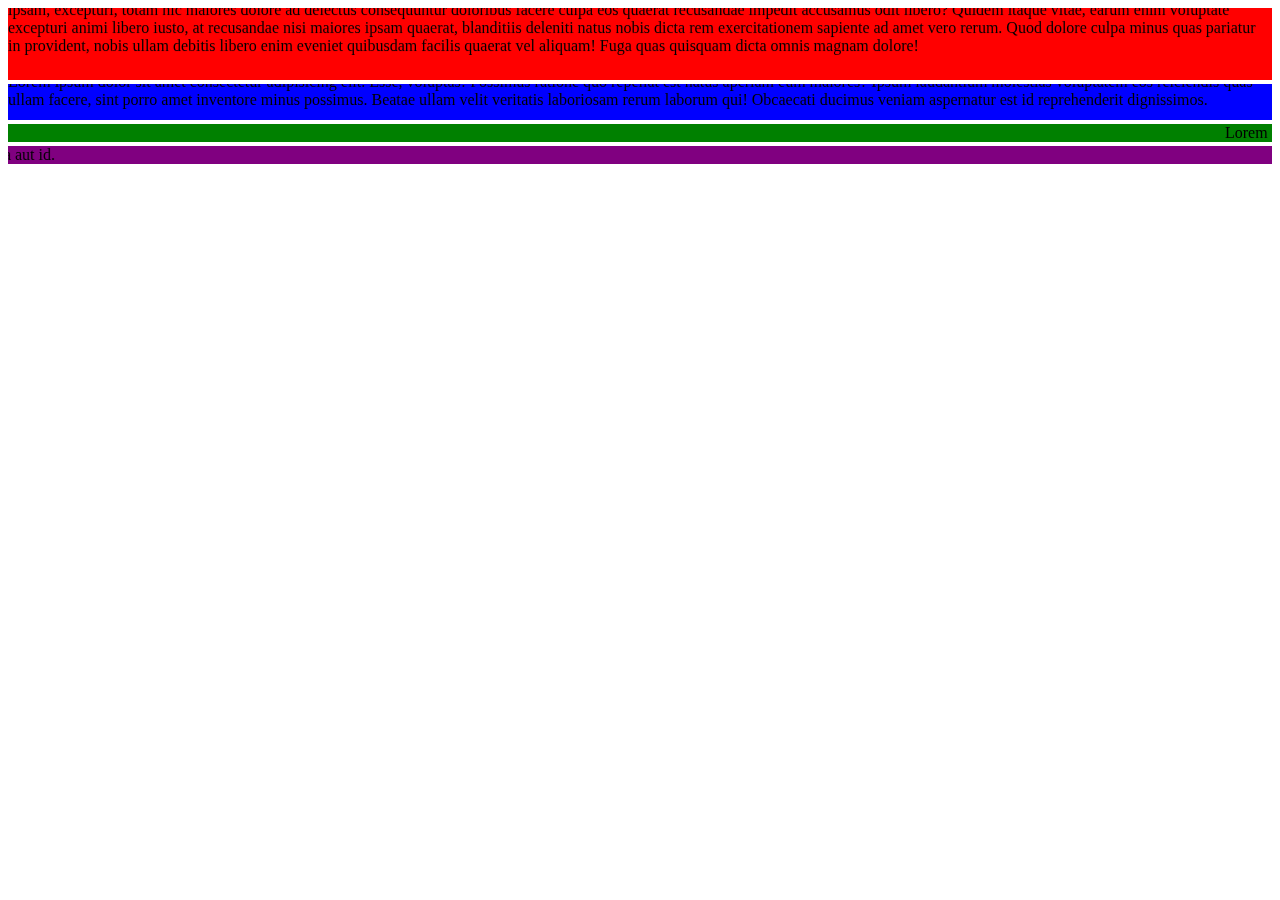
<file: template/index.html>
<!DOCTYPE html>
<html lang="pt-br">
<head>
    <meta name="Heitor" content="github.com/Heitor-Pi">
    <meta charset="UTF-8">
    <meta name="viewport" content="width=device-width, initial-scale=1.0">
    <title>Aba</title>
</head>
<body>
    <marquee bgColor="red" behavior="" direction="down">Lorem, ipsum dolor sit amet consectetur adipisicing elit. Distinctio odio nam esse, voluptatem cupiditate totam culpa, veniam, quisquam ut pariatur reiciendis optio. Laborum qui fugiat minus optio ipsam, excepturi, totam hic maiores dolore ad delectus consequuntur doloribus facere culpa eos quaerat recusandae impedit accusamus odit libero? Quidem itaque vitae, earum enim voluptate excepturi animi libero iusto, at recusandae nisi maiores ipsam quaerat, blanditiis deleniti natus nobis dicta rem exercitationem sapiente ad amet vero rerum. Quod dolore culpa minus quas pariatur in provident, nobis ullam debitis libero enim eveniet quibusdam facilis quaerat vel aliquam! Fuga quas quisquam dicta omnis magnam dolore!</marquee>
    <marquee bgColor="blue" behavior="" direction="up">Lorem ipsum dolor sit amet consectetur adipisicing elit. Esse, voluptas! Possimus ratione quo repellat est natus aperiam eum maiores? Ipsum laudantium molestias voluptatem eos reiciendis quas ullam facere, sint porro amet inventore minus possimus. Beatae ullam velit veritatis laboriosam rerum laborum qui! Obcaecati ducimus veniam aspernatur est id reprehenderit dignissimos.</marquee>
    <marquee bgColor="green" behavior="" direction="left">Lorem ipsum dolor, sit amet consectetur adipisicing elit. Blanditiis laborum similique accusantium quo quisquam quis sapiente, earum soluta consectetur quidem nam reiciendis a in ipsam iste eius sint ex libero velit aperiam tempora. Possimus temporibus, iusto quam laborum odit quis repellat officia, magnam, est placeat officiis maiores ducimus odio eveniet.</marquee>
    <marquee bgColor="purple" behavior="" direction="right">Lorem ipsum dolor sit amet consectetur adipisicing elit. Fugit ducimus maxime veniam corrupti, velit pariatur similique voluptatem assumenda autem aliquam, laudantium iusto fugiat sit. Animi ea consequuntur ipsam expedita? Debitis aperiam voluptas veniam quibusdam provident odit totam perspiciatis deserunt, veritatis magnam asperiores consequuntur! Earum dolorum quisquam et, repellat hic est praesentium eaque ex omnis assumenda! Minus, aperiam reprehenderit pariatur iusto perspiciatis atque eos amet dignissimos natus a neque ea quibusdam ipsum deleniti eum vitae ut animi at autem veritatis, inventore facilis facere nihil debitis. Dignissimos soluta ab quis, distinctio beatae exercitationem consequuntur dolores magni velit repellendus nesciunt assumenda aut id.</marquee>
</body>
</html>
</file>
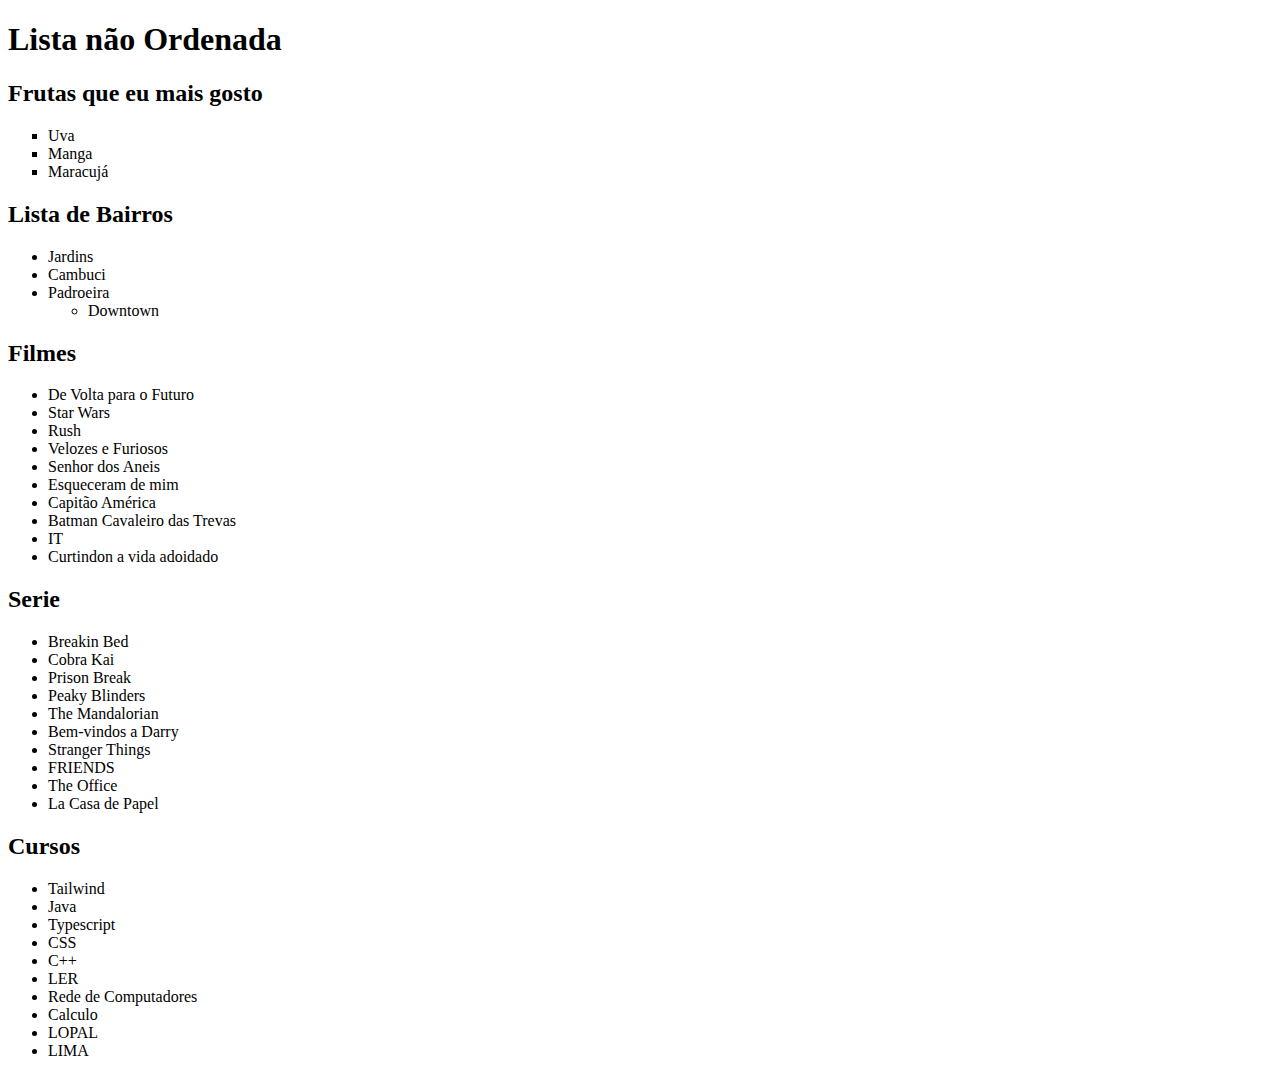
<file: listas/nao-ordenada.html>
<!DOCTYPE html>
<html lang="pt-br">
<head>
    <meta charset="UTF-8">
    <meta name="viewport" content="width=device-width, initial-scale=1.0">
    <title>Não Ordenada</title>
</head>
<body>
    <h1>Lista não Ordenada</h1>
    <h2>Frutas que eu mais gosto</h2>
    <ul type="square">
        <li>Uva</li>
        <li>Manga</li>
        <li>Maracujá</li>
    </ul>
    <h2>Lista de Bairros</h2>
    <ul>
        <li>Jardins</li>
        <li>Cambuci</li>
        <li>Padroeira</li>
        <ul>
            <li>Downtown</li>
        </ul>
    </ul>
    <h2>Filmes</h2>
    <ul>
        <li>De Volta para o Futuro</li>
        <li>Star Wars</li>
        <li>Rush</li>
        <li>Velozes e Furiosos</li>
        <li>Senhor dos Aneis</li>
        <li>Esqueceram de mim</li>
        <li>Capitão América</li>
        <li>Batman Cavaleiro das Trevas</li>
        <li>IT</li>
        <li>Curtindon a vida adoidado</li>
    </ul>
    <h2>Serie</h2>
    <ul>
        <li>Breakin Bed</li>
        <li>Cobra Kai</li>
        <li>Prison Break</li>
        <li>Peaky Blinders</li>
        <li>The Mandalorian</li>
        <li>Bem-vindos a Darry</li>
        <li>Stranger Things</li>
        <li>FRIENDS</li>
        <li>The Office</li>
        <li>La Casa de Papel</li>
    </ul>
    <h2>Cursos</h2>
    <ul>
        <li>Tailwind</li>
        <li>Java</li>
        <li>Typescript</li>
        <li>CSS</li>
        <li>C++</li>
        <li>LER</li>
        <li>Rede de Computadores</li>
        <li>Calculo</li>
        <li>LOPAL</li>
        <li>LIMA</li>
    </ul>
</body>
</html>
</file>
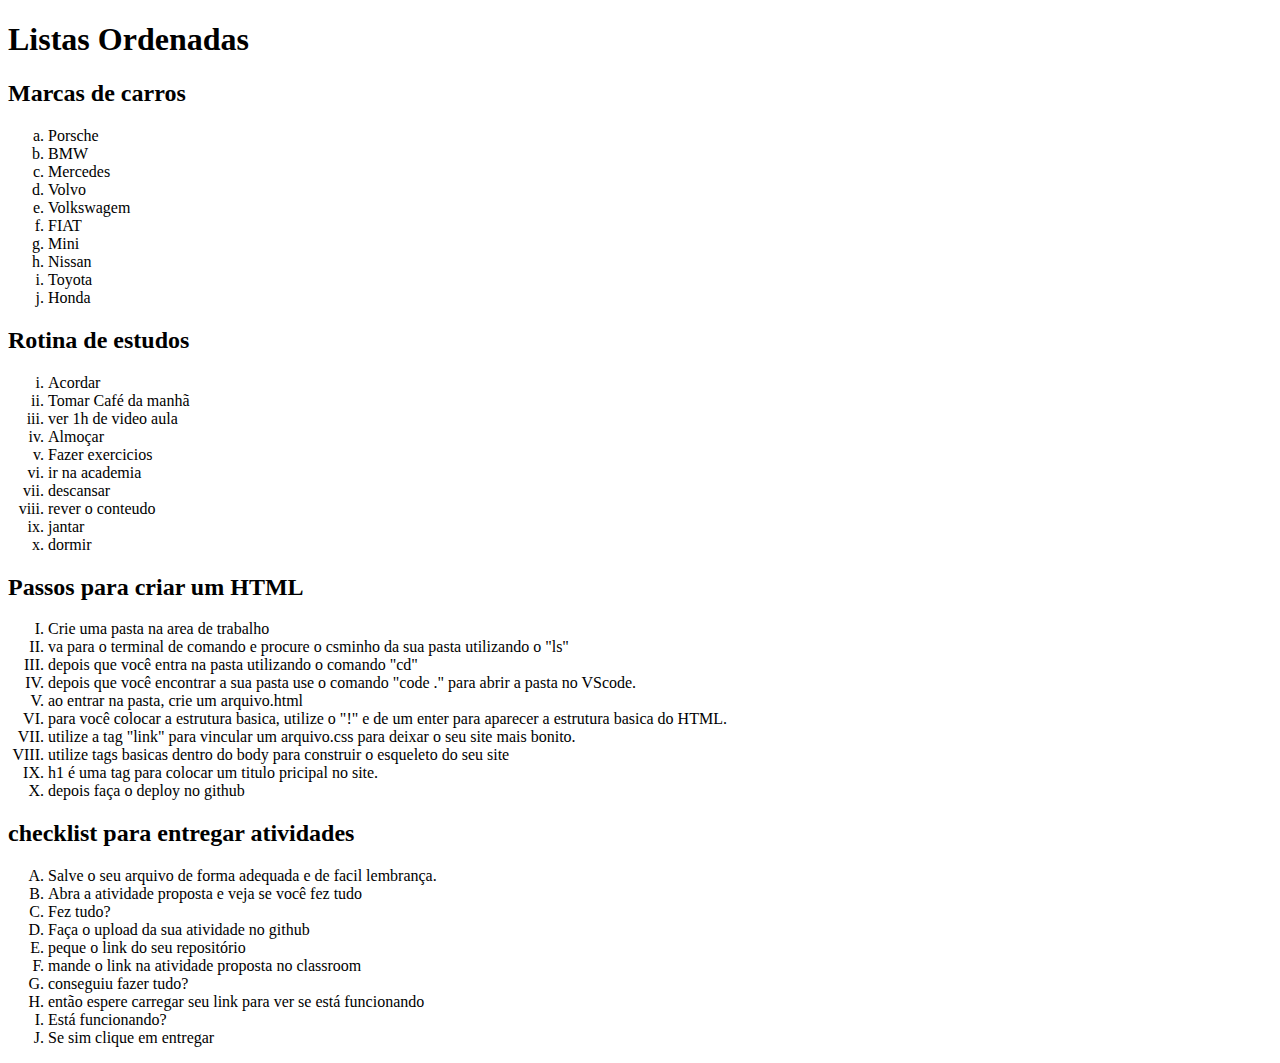
<file: listas/ordenada.html>
<!DOCTYPE html>
<html lang="pt-br">
<head>
    <meta charset="UTF-8">
    <meta name="viewport" content="width=device-width, initial-scale=1.0">
    <title>Ordenadas</title>
</head>
<body>
    <h1>Listas Ordenadas</h1>
    <h2>Marcas de carros</h2>
    <ol type="a">
        <li>Porsche</li>
        <li>BMW</li>
        <li>Mercedes</li>
        <li>Volvo</li>
        <li>Volkswagem</li>
        <li>FIAT</li>
        <li>Mini</li>
        <li>Nissan</li>
        <li>Toyota</li>
        <li>Honda</li>
    </ol>

    <h2>Rotina de estudos</h2>
    <ol type="i">
        <li>Acordar</li>
        <li>Tomar Café da manhã</li>
        <li>ver 1h de video aula</li>
        <li>Almoçar</li>
        <li>Fazer exercicios</li>
        <li>ir na academia</li>
        <li>descansar</li>
        <li>rever o conteudo</li>
        <li>jantar</li>
        <li>dormir</li>
    </ol>
    <h2>Passos para criar um HTML</h2>
    <ol type="I">
        <li>Crie uma pasta na area de trabalho</li>
        <li>va para o terminal de comando e procure o csminho da sua pasta utilizando o "ls"</li>
        <li>depois que você entra na pasta utilizando o comando "cd"</li>
        <li>depois que você encontrar a sua pasta use o comando "code ." para abrir a pasta no VScode.</li>
        <li>ao entrar na pasta, crie um arquivo.html</li>
        <li>para você colocar a estrutura basica, utilize o "!" e de um enter para aparecer a estrutura basica do HTML.</li>
        <li>utilize a tag "link" para vincular um arquivo.css para deixar o seu site mais bonito.</li>
        <li>utilize tags basicas dentro do body para construir o esqueleto do seu site</li>
        <li>h1 é uma tag para colocar um titulo pricipal no site.</li>
        <li>depois faça o deploy no github</li>
    </ol>
    <h2>checklist para entregar atividades</h2>
    <ol type="A">
        <li>Salve o seu arquivo de forma adequada e de facil lembrança.</li>
        <li>Abra a atividade proposta e veja se você fez tudo</li>
        <li>Fez tudo?</li>
        <li>Faça o upload da sua atividade no github</li>
        <li>peque o link do seu repositório</li>
        <li>mande o link na atividade proposta no classroom</li>
        <li>conseguiu fazer tudo?</li>
        <li>então espere carregar seu link para ver se está funcionando</li>
        <li>Está funcionando?</li>
        <li>Se sim clique em entregar</li>
    </ol>
</body>
</html>
</file>
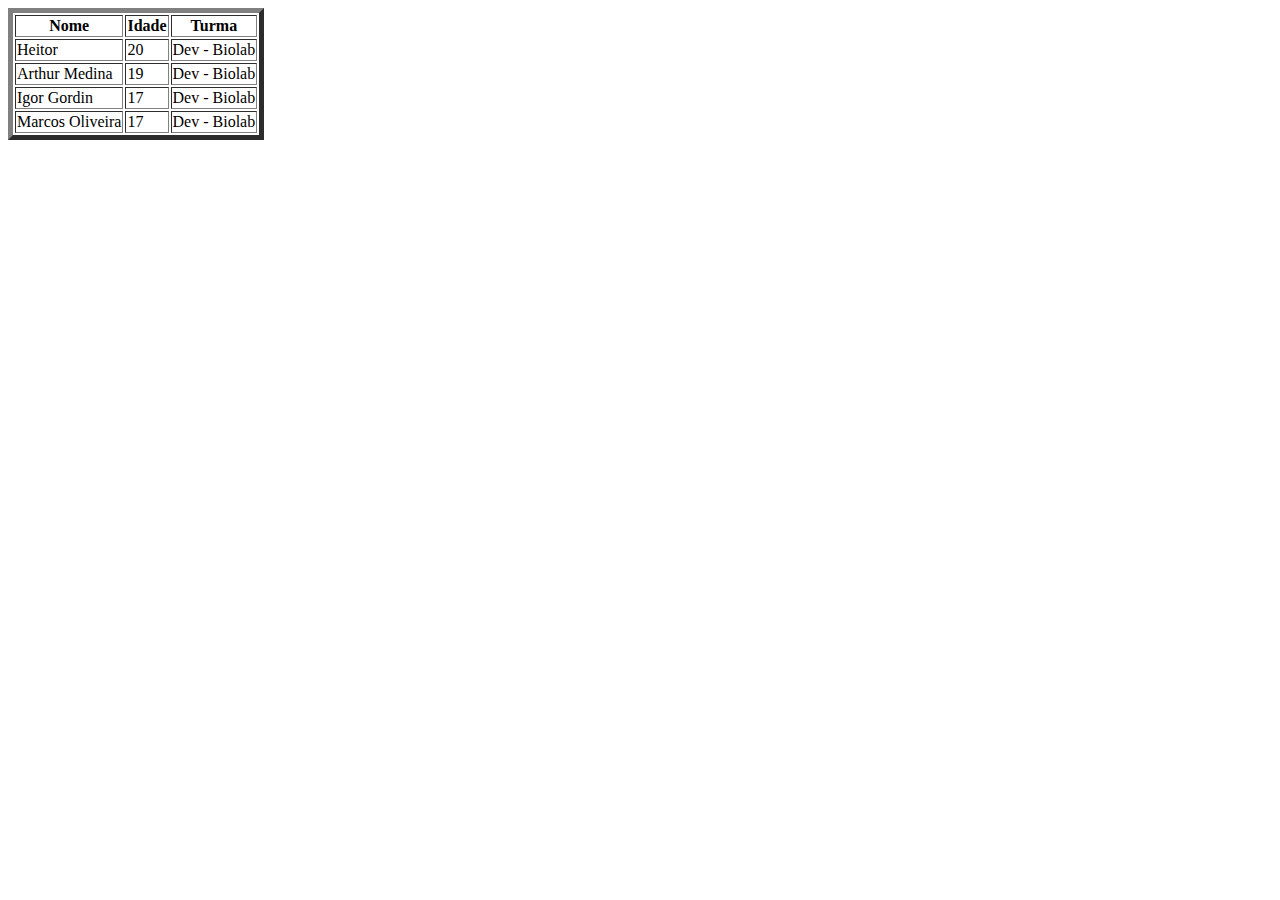
<file: tabelas/ex.html>
<!DOCTYPE html>
<html lang="pt-bt">
<head>
    <meta charset="UTF-8">
    <meta name="viewport" content="width=device-width, initial-scale=1.0">
    <title>Ex1</title>
</head>
<body>
    <table border="5">
        <thead>
            <tr>
                <th>Nome</th>
                <th>Idade</th>
                <th>Turma</th>
            </tr>
        </thead>
        <tbody>
            <tr>
                <td>Heitor</td>
                <td>20</td>
                <td>Dev - Biolab</td>
            </tr>
            <tr>
                <td>Arthur Medina</td>
                <td>19</td>
                <td>Dev - Biolab</td>
            </tr>
            <tr>
                <td>Igor Gordin</td>
                <td>17</td>
                <td>Dev - Biolab</td>
            </tr>
            <tr>
                <td>Marcos Oliveira</td>
                <td>17</td>
                <td>Dev - Biolab</td>
            </tr>
        </tbody>
    </table>
</body>
</html>
</file>
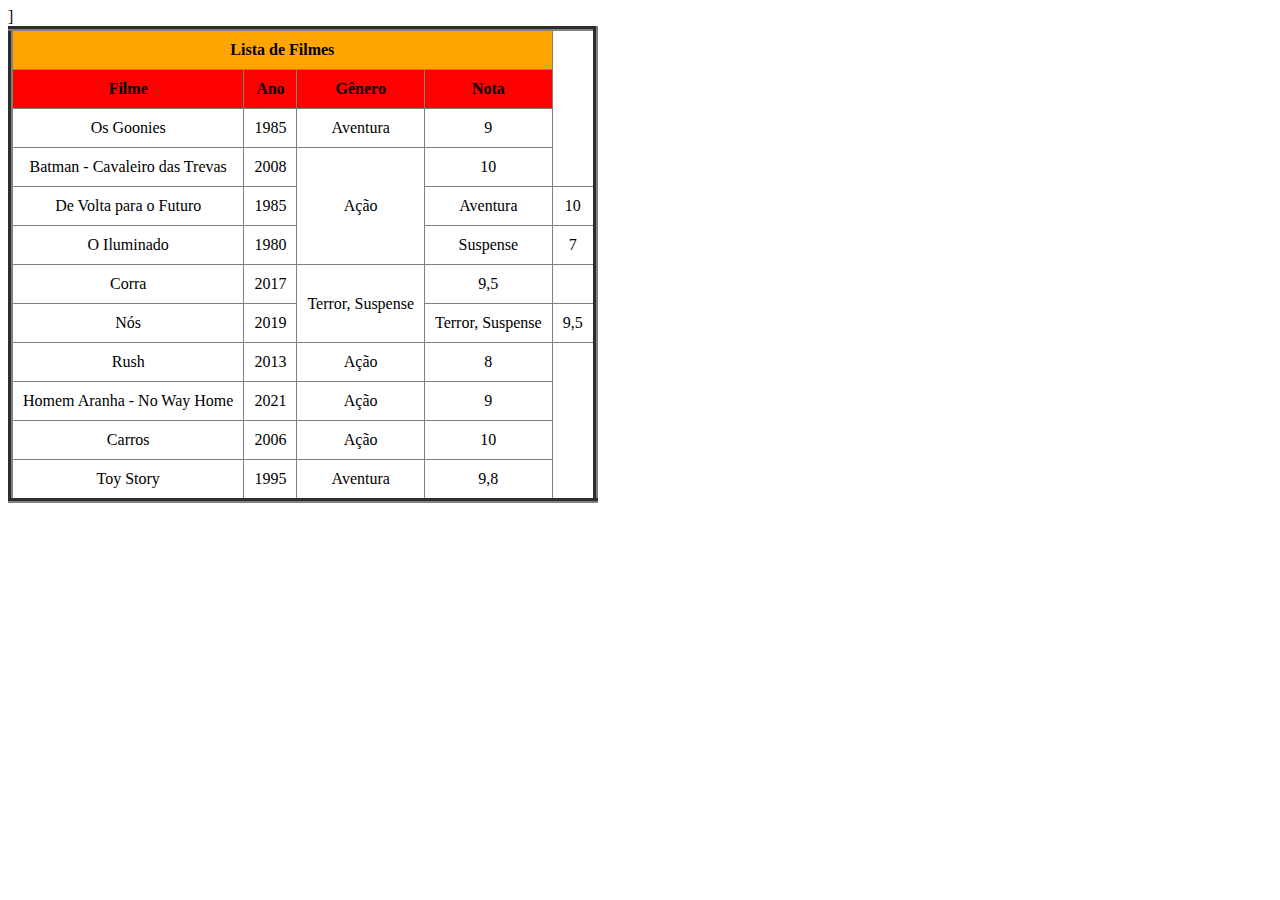
<file: tabelas/ex2.html>
<!DOCTYPE html>
<html lang="pt-br">
<head>
    <meta charset="UTF-8">
    <meta name="viewport" content="width=device-width, initial-scale=1.0">]
    <link rel="stylesheet" href="./css/styles.css">
    <title>Ex2</title>
</head>
<body>
    <table border="5">
    <thead>
        <tr>
            <th colspan="4" id="titulo">Lista de Filmes</th>
        </tr>
        <tr>
            <th>Filme</th>
            <th>Ano</th>
            <th rowspan="2">Gênero</th>
            <th>Nota</th>
        </tr>
    </thead>
    <tbody>
        <tr>
            <td>Os Goonies</td>
            <td>1985</td>
            <td>Aventura</td>
            <td>9</td>
        </tr>
        <tr>
            <td>Batman - Cavaleiro das Trevas</td>
            <td>2008</td>
            <td rowspan="3">Ação</td>
            <td>10</td>
        </tr>
        <tr>
            <td>De Volta para o Futuro</td>
            <td>1985</td>
            <td>Aventura</td>
            <td>10</td>
        </tr>
        <tr>
            <td>O Iluminado</td>
            <td>1980</td>
            <td>Suspense</td>
            <td>7</td>
        </tr>
        <tr>
            <td>Corra</td>
            <td>2017</td>
            <td rowspan="2">Terror, Suspense</td>
            <td>9,5</td>
        </tr>
        <tr>
            <td>Nós</td>
            <td>2019</td>
            <td>Terror, Suspense</td>
            <td>9,5</td>
        </tr>
        <tr>
            <td>Rush</td>
            <td>2013</td>
            <td>Ação</td>
            <td>8</td>
        </tr>
        <tr>
            <td>Homem Aranha - No Way Home</td>
            <td>2021</td>
            <td>Ação</td>
            <td>9</td>
        </tr>
        <tr>
            <td>Carros</td>
            <td>2006</td>
            <td>Ação</td>
            <td>10</td>
        </tr>
        <tr>
            <td>Toy Story</td>
            <td>1995</td>
            <td>Aventura</td>
            <td>9,8</td>
        </tr>
    </tbody>
    </table>
</body>
</html>
</file>
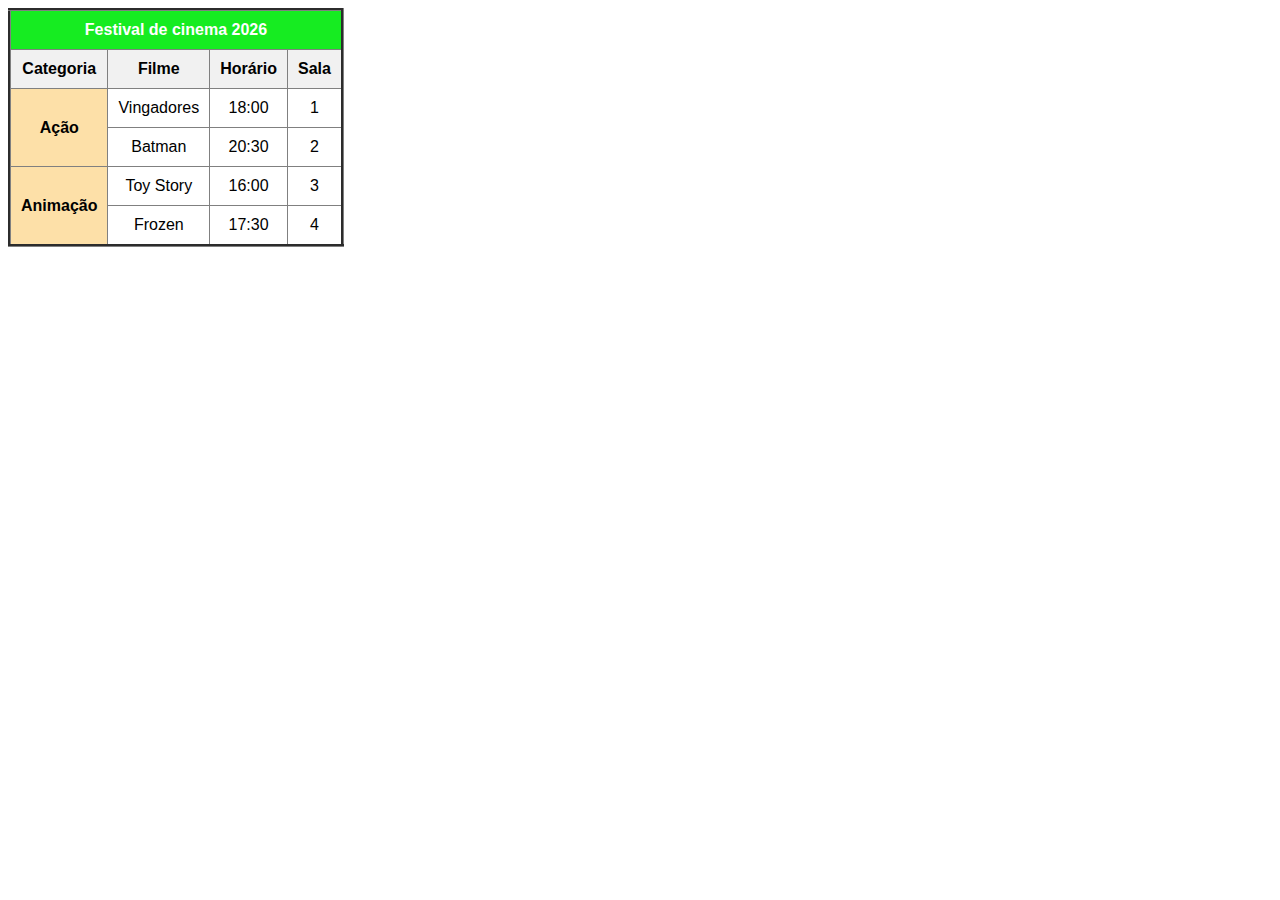
<file: tabelas/ex3.html>
<!DOCTYPE html>
<html lang="pt-br">
<head>
    <meta charset="UTF-8">
    <meta name="viewport" content="width=device-width, initial-scale=1.0">
    <link rel="stylesheet" href="./ex3/ex3.css">
    <title>Document</title>
</head>
<body>
    <table border="3">
        <thead>
            <tr>
                <th colspan="4" id="title">Festival de cinema 2026</th>
            </tr>
            <tr id="temas">
                <th>Categoria</th>
                <th>Filme</th>
                <th>Horário</th>
                <th>Sala</th>
            </tr>
        </thead>
        <tbody>
            <tr>
                <td rowspan="2" id="genero">Ação</td>
                <td>Vingadores</td>
                <td>18:00</td>
                <td>1</td>
            </tr>
            <tr>
                <td>Batman</td>
                <td>20:30</td>
                <td>2</td>
            </tr>
            <tr>
                <td rowspan="2" id="genero">Animação</td>
                <td>Toy Story</td>
                <td>16:00</td>
                <td>3</td>
            </tr>
            <tr>
                <td>Frozen</td>
                <td>17:30</td>
                <td>4</td>
            </tr>
        </tbody>
    </table>
</body>
</html>
</file>
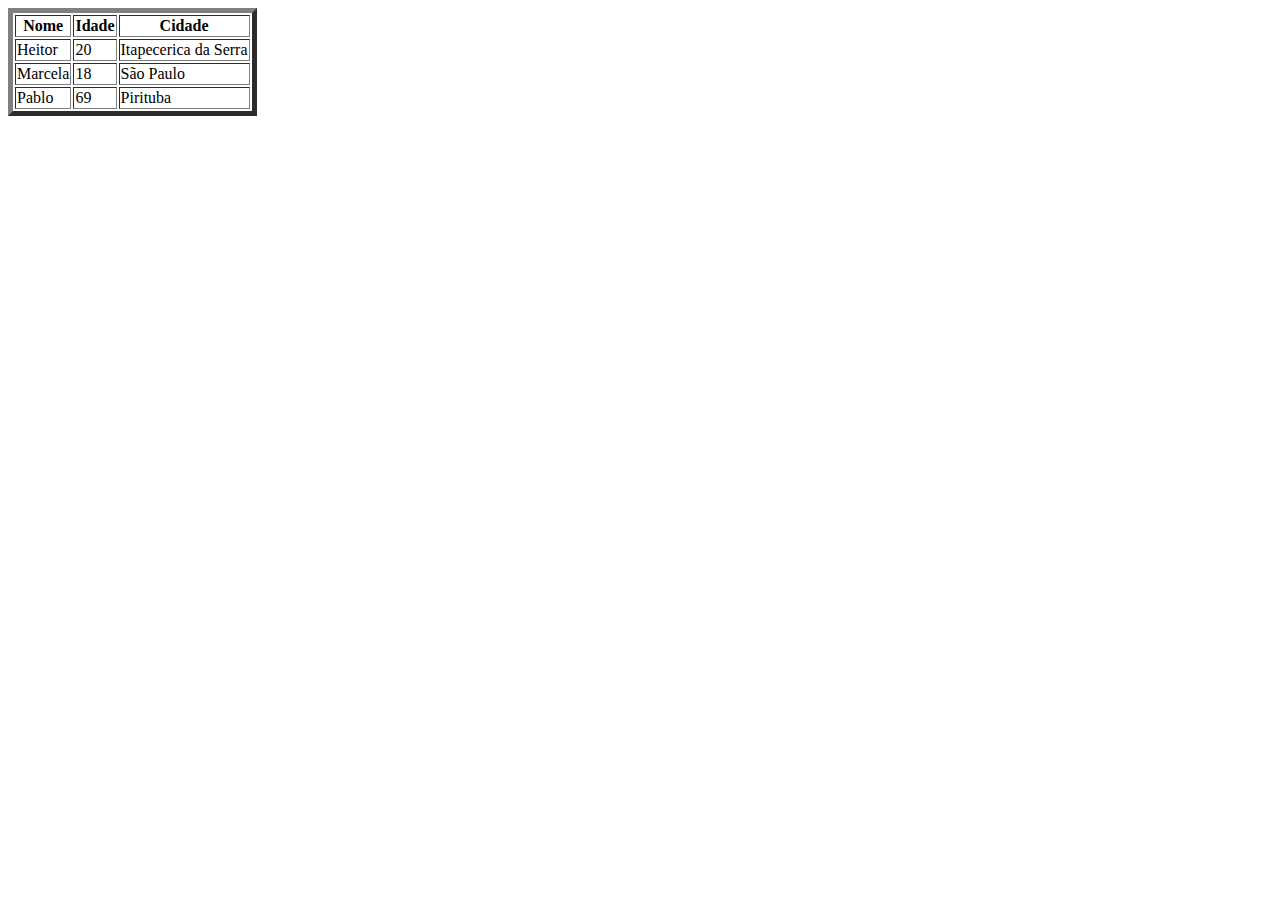
<file: tabelas/tabelas.html>
<!DOCTYPE html>
<html lang="pt-br">
<head>
    <meta charset="UTF-8">
    <meta name="viewport" content="width=device-width, initial-scale=1.0">
    <title>Tabelas</title>
</head>
<body>
    <table border="5">
        <thead>
            <tr>
                <th>Nome</th>
                <th>Idade</th>
                <th>Cidade</th>
            </tr>
        </thead>
        <tbody>
            <tr>
                <td>Heitor</td>
                <td>20</td>
                <td>Itapecerica da Serra</td>
            </tr>
            <tr>
                <td>Marcela</td>
                <td>18</td>
                <td>São Paulo</td>
            </tr>
            <tr>
                <td>Pablo</td>
                <td>69</td>
                <td>Pirituba</td>
            </tr>
            
        </tbody>
    </table>
</body>
</html>
</file>
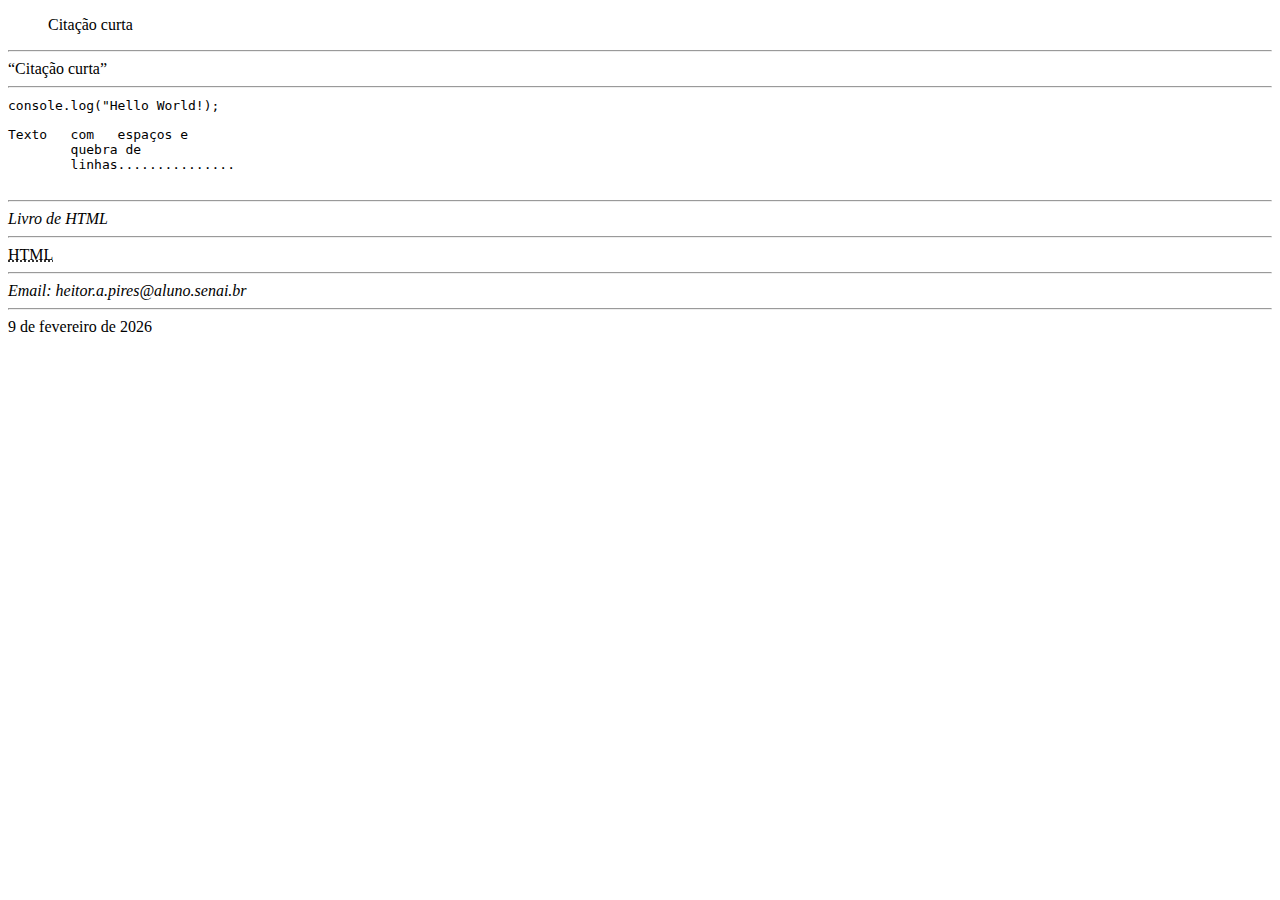
<file: aulas/texto/citacoes.codigo.html>
<!DOCTYPE html>
<html lang="pt-br">
<head>
    <meta charset="UTF-8">
    <meta name="viewport" content="width=device-width, initial-scale=1.0">
    <title>Citaçoẽs & Código</title>
</head>
<body>
    <blockquote>Citação curta</blockquote>
    <hr>
    <q>Citação curta</q>
    <hr>
    <code>console.log("Hello World!);</code>

    <pre>Texto   com   espaços e 
        quebra de 
        linhas...............
    </pre>
    <hr>
    <cite>Livro de HTML</cite>
    <hr>
    <abbr title="HyperText Markup Language">HTML</abbr>
    <hr>
    <address>
        Email: heitor.a.pires@aluno.senai.br
    </address>
    <hr>
    <time datetime="26-02-09">9 de fevereiro de 2026</time>
</body>
</html>
</file>
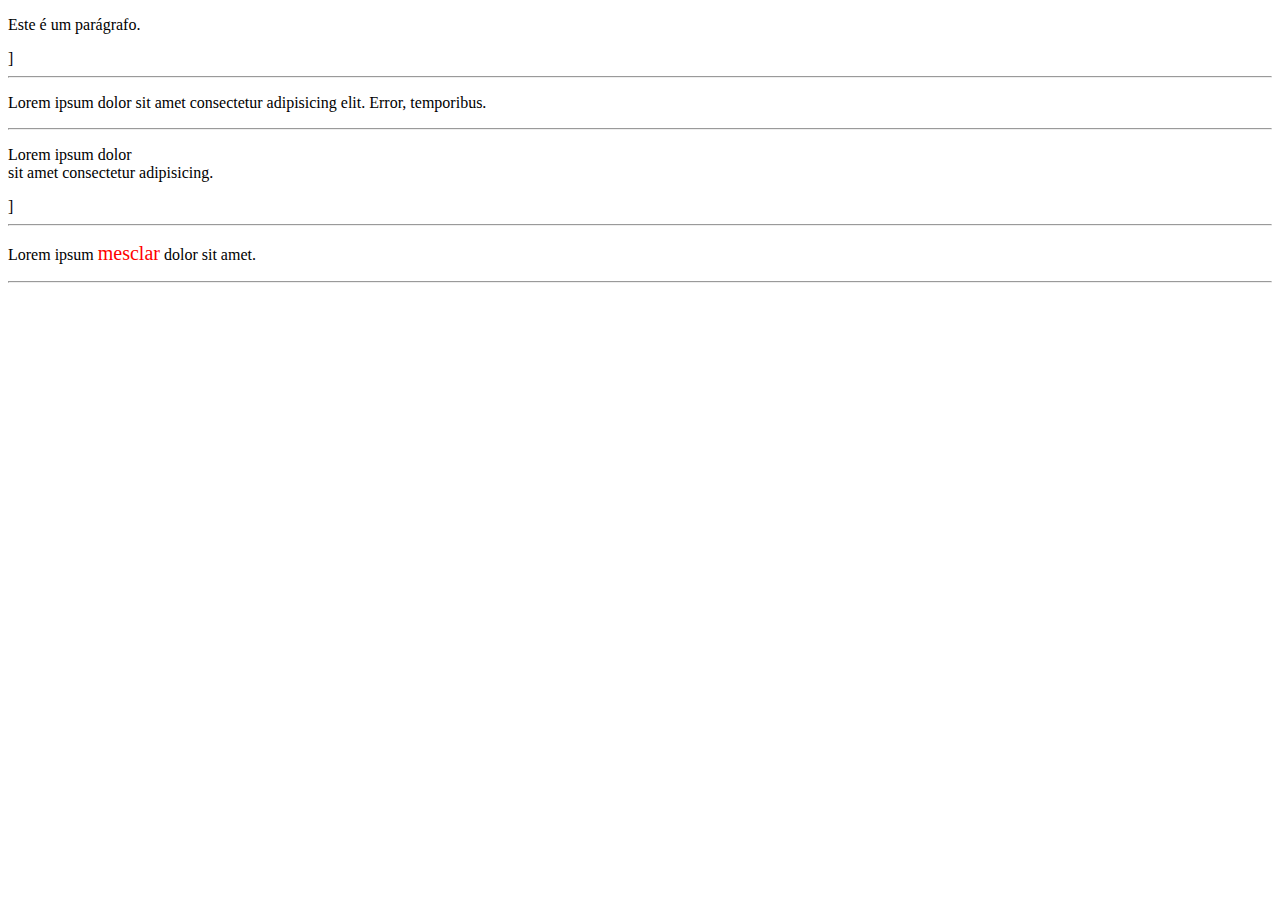
<file: aulas/texto/estrutura.html>
<!DOCTYPE html>
<html lang="pt-br">
<head>
    <meta charset="UTF-8">
    <meta name="viewport" content="width=device-width, initial-scale=1.0">
    <title>Estrutura</title>
    <link rel="stylesheet" href="./styles.css">
</head>
<body>
    <p>Este é um parágrafo.</p>]
    <hr>
    <p>Lorem ipsum dolor sit amet consectetur adipisicing elit. Error, temporibus.</p>
    <hr>
    <p>Lorem ipsum dolor <br>sit amet consectetur adipisicing.</p>]
    <hr>
    <p>Lorem ipsum <span id="alerta">mesclar</span> dolor sit amet.</p>
    <hr>
</body>
</html>
</file>
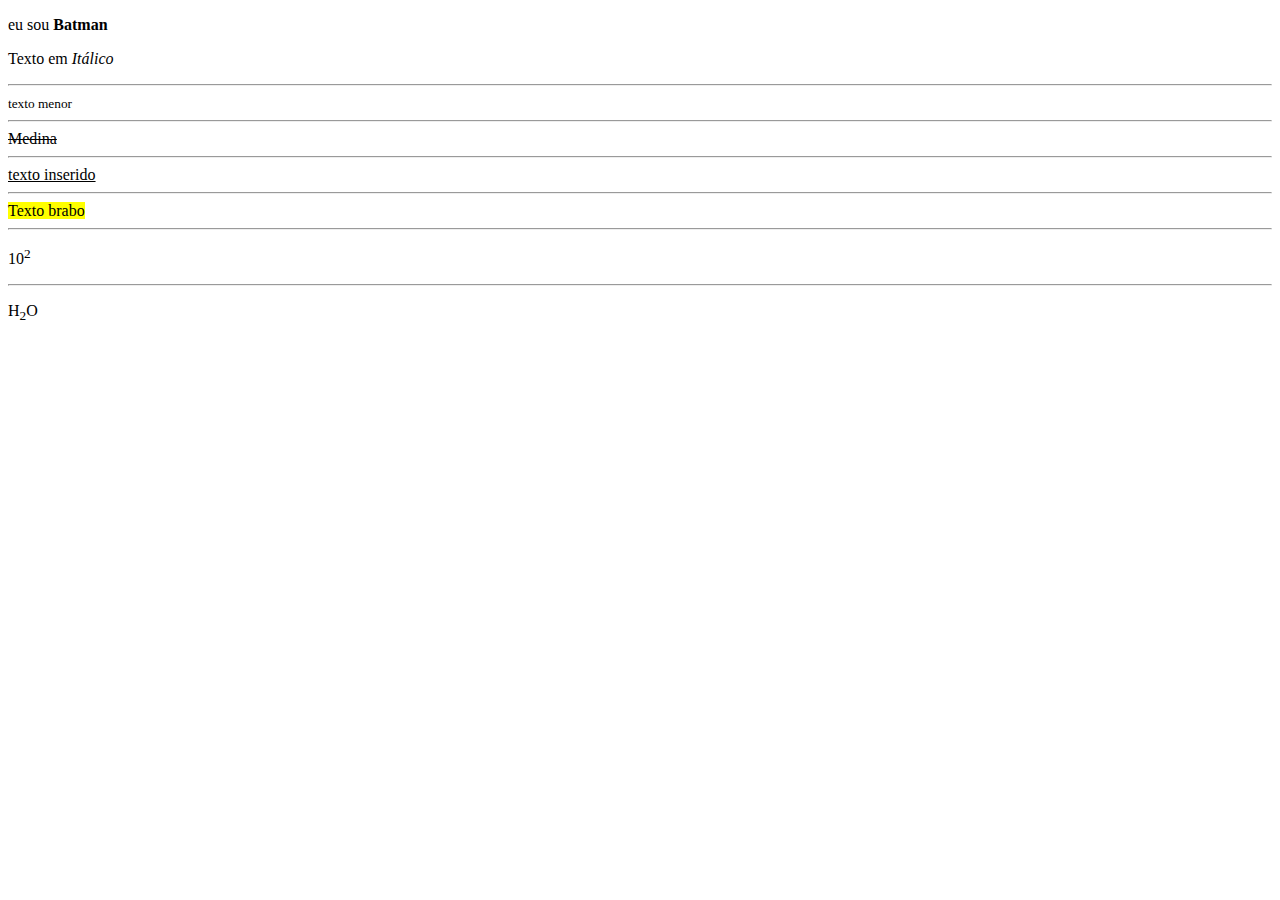
<file: aulas/texto/formatacao.html>
<!DOCTYPE html>
<html lang="pt-br">
<head>
    <meta charset="UTF-8">
    <meta name="viewport" content="width=device-width, initial-scale=1.0">
    <title>Formatação</title>
</head>
<body>
    <p>eu sou <strong>Batman</strong></p>
    <p>Texto em <em>Itálico</em></p>
    <hr>
    <small>texto menor</small>
    <hr>
    <del>Medina</del>
    <hr>
    <ins>texto inserido</ins>
    <hr>
    <mark>Texto brabo</mark>
    <hr>
    <p>10<sup>2</sup></p>
    <hr>
    <p>H<sub>2</sub>O</p>
</body>
</html>
</file>
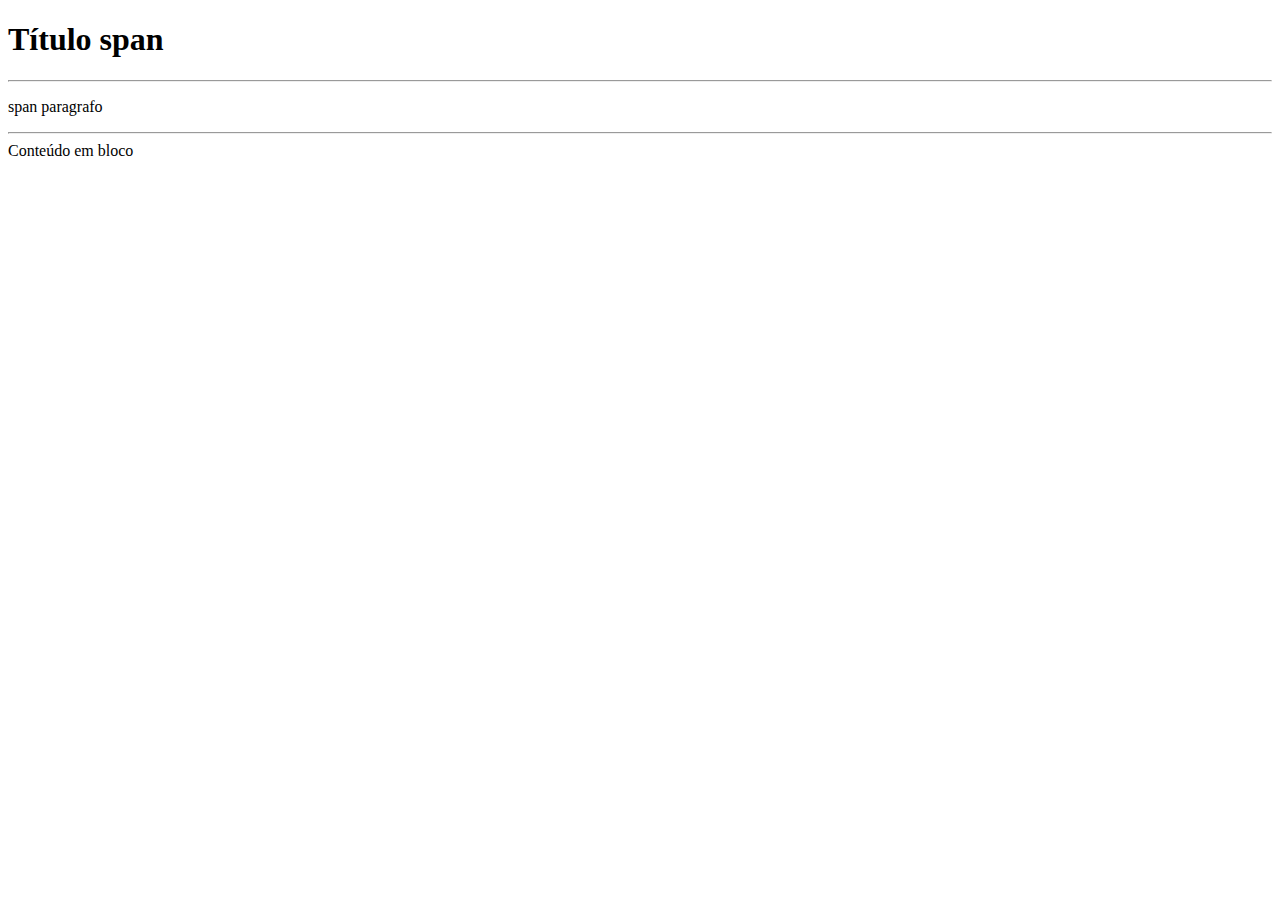
<file: aulas/texto/generico.html>
<!DOCTYPE html>
<html lang="pt-br">
<head>
    <meta charset="UTF-8">
    <meta name="viewport" content="width=device-width, initial-scale=1.0">
    <title>Generico</title>
</head>
<body>
    <h1>Título <span>span</span></h1>
    <hr>
    <p><span>span</span> paragrafo</p>
    <hr>
    <div>Conteúdo em bloco</div>
</body>
</html>
</file>
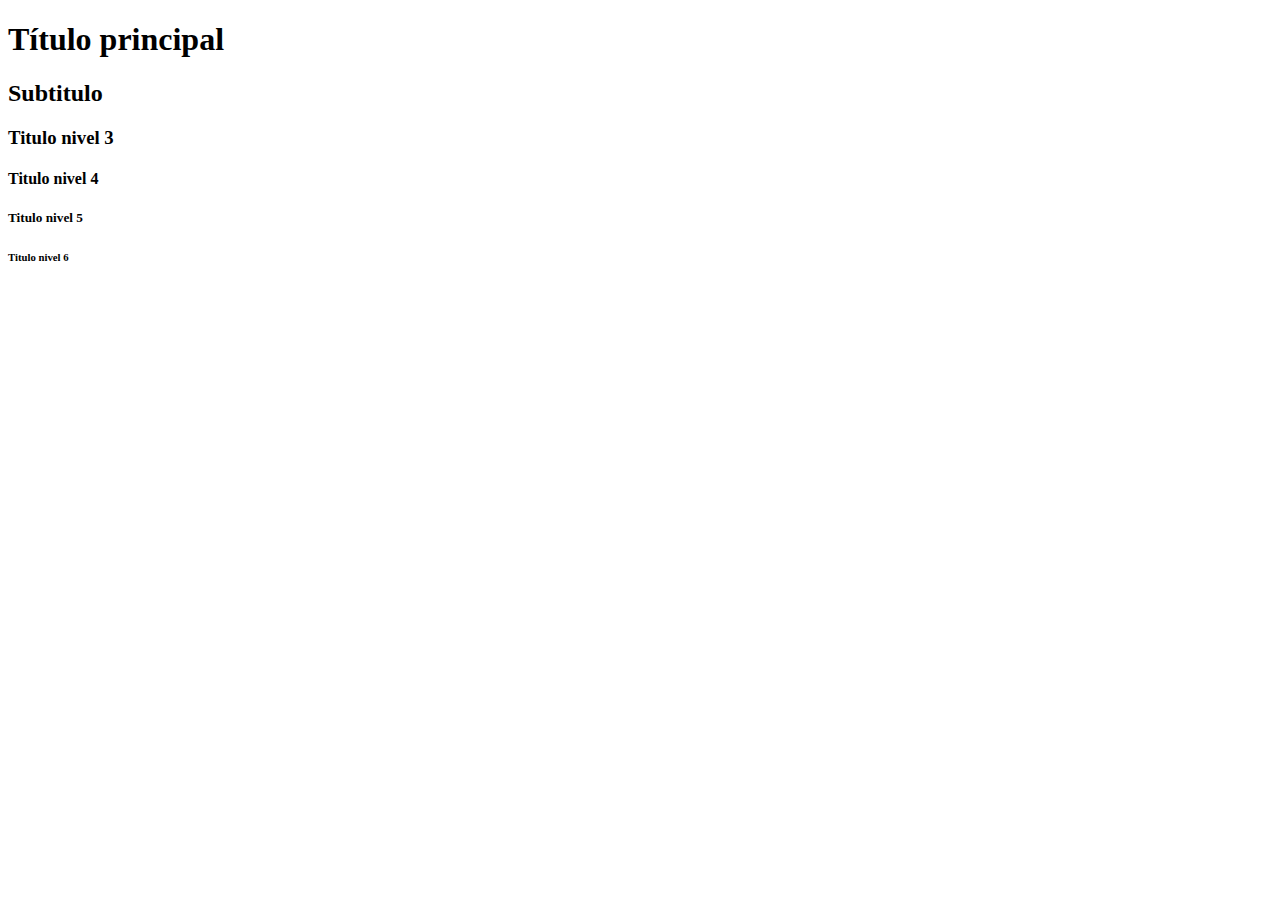
<file: aulas/texto/titulos.html>
<!DOCTYPE html>
<html lang="pt-br">
<head>
    <meta charset="UTF-8">
    <meta name="viewport" content="width=device-width, initial-scale=1.0">
    <title>Titulos</title>
</head>
<body>
    <h1>Título principal</h1>
    <h2>Subtitulo</h2>
    <h3>Titulo nivel 3</h3>
    <h4>Titulo nivel 4</h4>
    <h5>Titulo nivel 5</h5>
    <h6>Titulo nivel 6</h6>
</body>
</html>
</file>
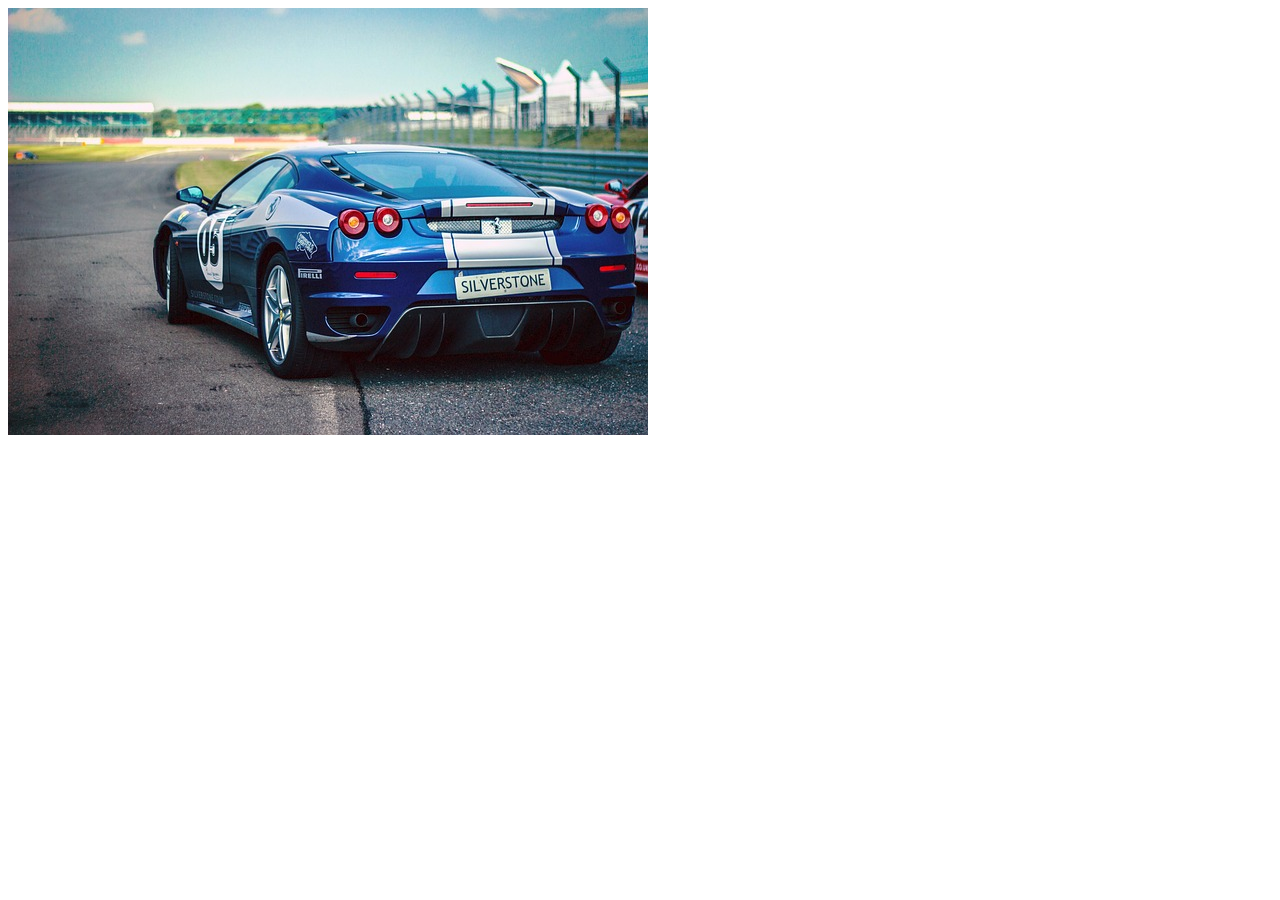
<file: midias/image/iagem.html>
<!DOCTYPE html>
<html lang="en">
<head>
    <meta charset="UTF-8">
    <meta name="viewport" content="width=device-width, initial-scale=1.0">
    <title>Document</title>
</head>
<body>
    

    <img src="./up-free-car-race-438467_640.jpg" alt="Ferrari">
</body>
</html>
</file>
<file: tabelas/css/styles.css>
table{
    border-collapse: collapse;
    text-align: center;
}

th, td{
    padding: 10px;

}

thead{
    background-color: red;
}

#titulo{
    background-color: orange;
}
</file>
<file: tabelas/ex3/ex3.css>
table{
    border-collapse: collapse;
    text-align: center;
    font-family: Arial, Helvetica, sans-serif;
}

#title{
    background-color: rgb(22, 236, 33);
    color: white;
}

#temas{
    background-color: rgb(218, 214, 214);
}

#genero{
    background-color: rgb(253, 224, 168);
    font-weight: bold;
}



th, td{
    padding: 10px;
}

th, td:hover{
    background-color: rgb(241, 241, 241);
    transition: background-color 0.3seg;
}
</file>
<file: aulas/texto/styles.css>
#alerta{
    color: red;
    font-size: 20px;
}
</file>
